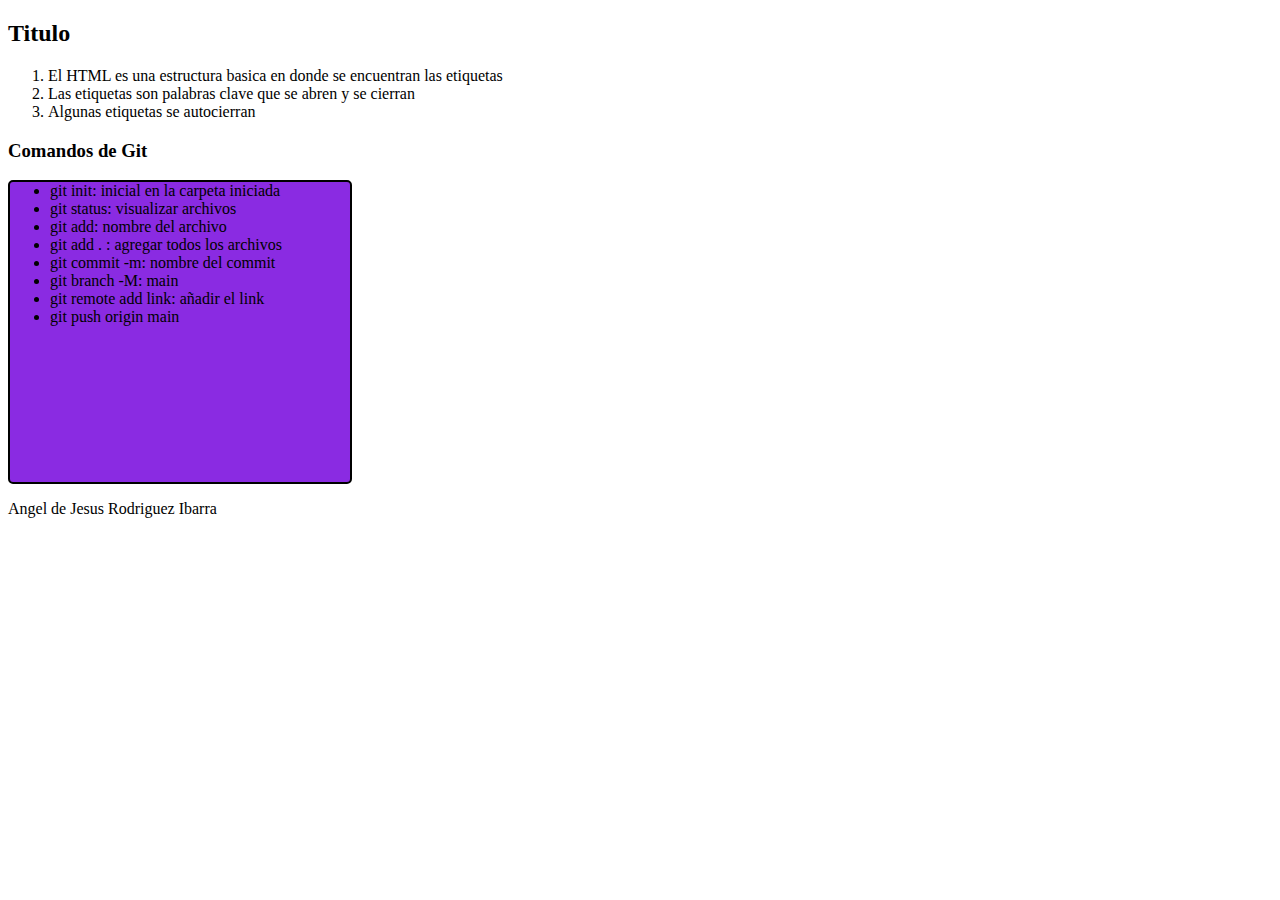
<file: paco.html>
<!DOCTYPE html>
<html lang="en">
<head>
    <meta charset="UTF-8">
    <meta http-equiv="X-UA-Compatible" content="IE=edge">
    <meta name="viewport" content="width=device-width, initial-scale=1.0">
    <title>Document</title>
    <link rel="stylesheet" href="style.css">
</head>
<body>
    <header>
        <h2>Titulo</h2>
    </header>
<div>
    <ol>
        <li>El HTML es una estructura basica en donde se encuentran las etiquetas</li>
        <li>Las etiquetas son palabras clave que se abren y se cierran</li>
        <li>Algunas etiquetas se autocierran</li>
    </ol>
</div> 
<div>
    <h3>Comandos de Git</h3>
    <ul id="Git">
        <li id="GitInit">git init: inicial en la carpeta iniciada</li>
        <li class="GitStatus">git status: visualizar archivos</li>
        <li>git add: nombre del archivo</li>
        <li>git add . : agregar todos los archivos</li>
        <li class="GitStatus">git commit -m: nombre del commit</li>
        <li>git branch -M: main</li>
        <li class="GitStatus">git remote add link: añadir el link</li>
        <li>git push origin main</li>

    </ul>
</div> 
<footer>Angel de Jesus Rodriguez Ibarra</footer>  
</body>
</html>
</file>
<file: style.css>
#Git {
  background-color: blueviolet;
  height: 300px;
  width: 300px;
  border: 2px;
  border-style: solid;
  border-color: black;
  border-radius: 5px;
}
</file>
